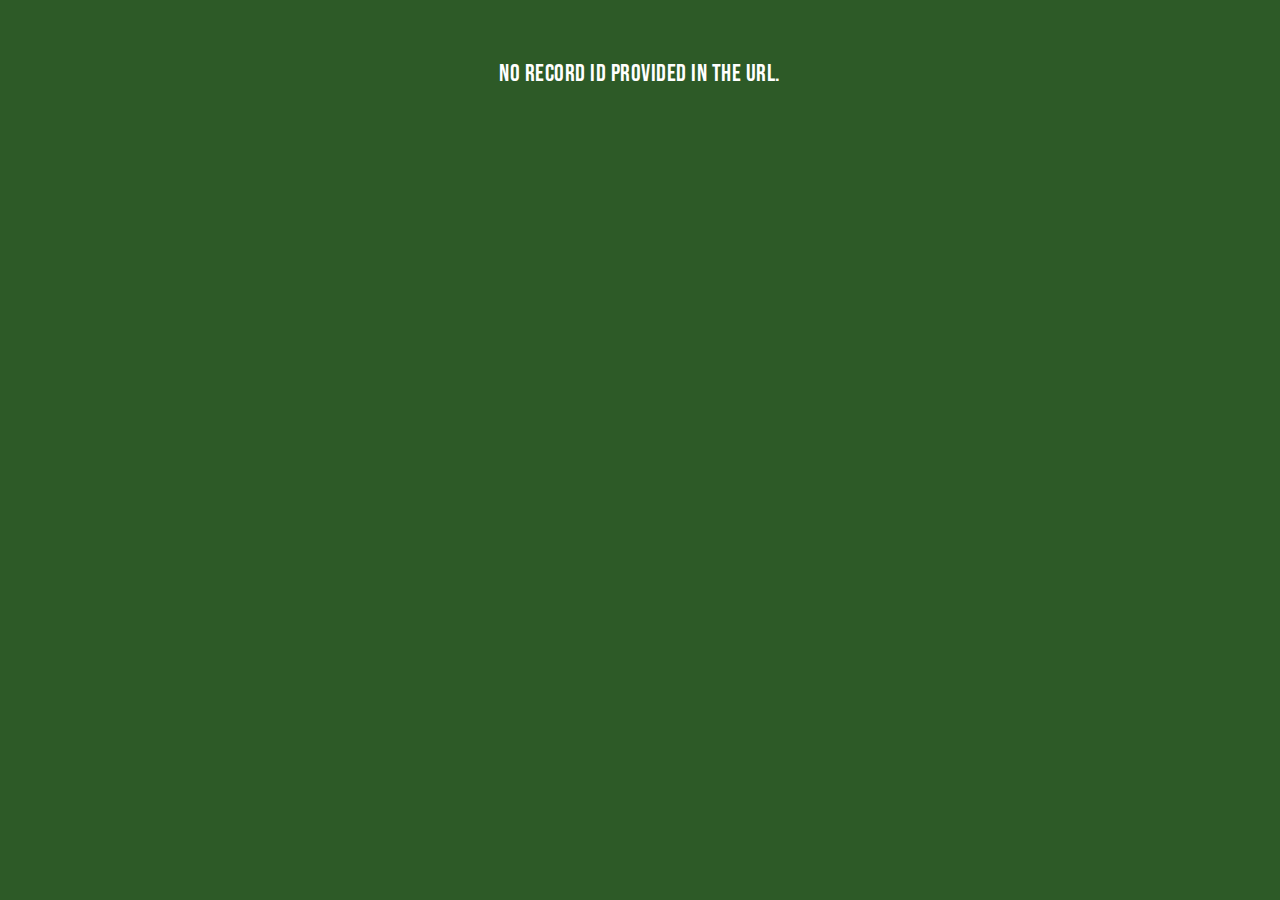
<file: detail.html>
<!DOCTYPE html>
<html lang="en">
  <head>
    <meta charset="UTF-8" />
    <meta name="viewport" content="width=device-width, initial-scale=1.0" />
    <title>Golden Gate Gem Details</title>

    <!-- Bootstrap -->
    <link
      href="https://cdn.jsdelivr.net/npm/bootstrap@5.3.0/dist/css/bootstrap.min.css"
      rel="stylesheet"
    />

    <!-- Google Fonts -->
    <link rel="preconnect" href="https://fonts.googleapis.com" />
    <link rel="preconnect" href="https://fonts.gstatic.com" crossorigin />
    <link
      href="https://fonts.googleapis.com/css2?family=Bebas+Neue&family=Spectral+SC:ital,wght@0,200;0,300;0,400;0,500;0,600;0,700;0,800;1,200;1,300;1,400;1,500;1,600;1,700;1,800&display=swap"
      rel="stylesheet"
    />

    <!-- Your CSS -->
    <link rel="stylesheet" href="style.css" />
  </head>

  <body class="detail-page">
    <a href="index.html" class="back-btn">← Back</a>

    <div class="container">
      <!-- Top Section -->
      <div class="row section-box">
        <!-- Left Column -->
        <div class="col-md-6">
          <h1>
            <span id="poi"></span>
          </h1>
          <h2>
            <span id="rating" class="rating-badge"></span>
          </h2>

          <p><strong>Address:</strong> <span id="address"></span></p>
          <p><strong>Phone:</strong> <span id="phone"></span></p>

          <img id="image2" alt="Location photo" />
        </div>

        <!-- Right Column: Description -->
        <div class="row align-items-start col-md-6">
          <h4>Description</h4>
          <p id="description"></p>
        </div>
      </div>

      <!-- Hours | Prices | Reviews Section -->
      <div class="row section-box">
        <div class="col-md-3">
          <h5>Hours</h5>
          <p id="hours"></p>
        </div>

        <div class="col-md-3">
          <h5>Prices</h5>
          <p id="prices"></p>
        </div>

        <div class="col-md-6">
          <h5>Google Review</h5>
          <p id="reviews"></p>
        </div>
      </div>
    </div>

    <script src="detail.js"></script>
  </body>
</html>
</file>
<file: style.css>
/* =========================================================
   FONT CLASSES
========================================================= */
.bebas-neue-regular {
  font-family: "Bebas Neue", sans-serif;
  font-weight: 400;
  font-style: normal;
}

.spectral-sc-regular {
  font-family: "Spectral SC", serif;
  font-weight: 400;
  font-style: normal;
}

.spectral-sc-regular-italic {
  font-family: "Spectral SC", serif;
  font-weight: 400;
  font-style: italic;
}

/* =========================================================
   GOLDEN GATE PARK COLOR PALETTE
========================================================= */
:root {
  --ggp-green: #2d5a27;
  --ggp-green-light: #76a86f;
  --ggp-beige: #f4f1e7;
  --ggp-mocha: #edcdbb;
}

/* =========================================================
   GLOBAL (ALL PAGES)
========================================================= */
body {
  background: var(--ggp-beige);
  font-family: "Inter", sans-serif;
  padding: 35px;
}

h1,
h2,
h3,
h4,
h5 {
  font-family: "Playfair Display", serif;
  color: var(--ggp-green);
}

p {
  font-size: 1rem;
  line-height: 1.55;
  color: #333;
}

/* =========================================================
   INDEX PAGE
========================================================= */
body.index-page {
  background: var(--ggp-green-light);
  padding: 0; /* override global padding */
}

/* ---------- Hero Section ---------- */
header {
  text-align: center;
  font-weight: 400;
  font-size: 2em;
}

.hero {
  /* height: 100vh; */
  aspect-ratio: 1440 / 768;
  background-image: url("https://gggp.org/wp-content/uploads/2023/11/hero_gettinghere.jpg");
  background-size: cover;
  background-position: center;
  background-repeat: no-repeat;

  display: flex;
  justify-content: center;
  align-items: center;

  text-align: center;
  padding: 0 20px;
  color: white;
}

.hero-content {
  max-width: 600px;
}

.hero-content h1,
.hero-content p {
  color: var(--ggp-beige);
  text-shadow: 2px 2px 6px rgba(0, 0, 0, 0.35), 2px 2px 8px rgba(0, 0, 0, 0.75);
}

.hero h1 {
  font-family: "Spectral SC";
  font-style: italic;
  font-weight: 800;
  font-size: 4rem;
  font-size: clamp(1.5rem, calc(1em + 4vw), 6rem);
  margin-bottom: 10px;
  -webkit-text-stroke: 2.5px var(--ggp-green);
  color: var(--ggp-green-light); /* fill color */
}

.hero p {
  font-family: "Bebas Neue";
  font-style: normal;
  font-size: 2.1rem;
  margin-bottom: 20px;
  color: var(--ggp-beige);
  -webkit-text-stroke: 1.5px var(--ggp-green);
  color: var(--ggp-green-light);
}

.hero-btn {
  padding: 12px 24px;
  background: rgba(0, 0, 0, 0.6);
  color: white;
  text-decoration: none;
  border-radius: 8px;
  font-size: 1.1rem;
}

/* ---------- Index Page Layout ---------- */
main {
  text-align: center;
  font-family: "Bebas Neue";
  font-weight: 600;
  font-size: 2.5em;
  background-color: #004d33;
  padding: 1rem 0;
}

.index-page .container {
  display: flex;
  text-align: center;
  width: 100%;
  max-width: 1440px;
  margin: 1em auto;
  padding: 0 1em;
  justify-content: center;
}

.index-page .row {
  width: 100%;
  justify-content: center;
}
/* ---------- Index Page Cards ---------- */
.card {
  border-radius: 14px;
  overflow: hidden;
  box-shadow: 0 4px 12px rgba(0, 0, 0, 0.1);
  transition: transform 0.25s ease, box-shadow 0.25s ease;
}

.card:hover {
  transform: translateY(-6px);
  box-shadow: 0 8px 20px rgba(0, 0, 0, 0.18);
}

.fixed-image {
  width: 100%;
  height: 200px;
  object-fit: cover;
  border-radius: 0.5rem 0.5rem 0 0;
}

.index-page .card-title {
  font-family: "Bebas Neue", sans-serif;
  font-size: 1.8rem;
  letter-spacing: 0.5px;
  margin-bottom: 8px;
  color: var(--ggp-green);
  text-transform: uppercase;
}

/* =========================================================
   DETAIL PAGE
========================================================= */

body.detail-page {
  background: var(--ggp-green);
  padding: 35px; /* keeps spacing consistent */
}

.detail-page h5,
h4,
h1 {
  font-family: "Spectral SC";
  font-weight: 800;
  font-size: 2.5rem;
  text-align: center;
}

.detail-page h2 {
  font-family: "Bebas Neue";
  font-size: 2rem;
  letter-spacing: 0.5px;
  text-align: center;
}
.detail-page p {
  font-family: "Bebas Neue";
  font-size: 1.5rem;
  letter-spacing: 0.5px;
  text-align: center;
}

/* Section Box */
.section-box {
  background: var(--ggp-mocha);
  border-radius: 16px;
  padding: 30px;
  margin-bottom: 40px;
  box-shadow: 0 4px 16px rgba(0, 0, 0, 0.08);
  border-left: 8px solid var(--ggp-green-light);
}

/* Rating Badge */
.rating-badge {
  background: var(--ggp-green-light);
  color: var(--ggp-green);
  padding: 6px 12px;
  border-radius: 8px;
  font-weight: 600;
  margin-left: 10px;
}

/* Detail Image */
#image2 {
  width: 100%;
  height: 350px;
  object-fit: cover;
  border-radius: 12px;
  margin-top: 20px;
  border: 5px solid var(--ggp-green);
}

#description,
#reviews {
  display: flex;
  justify-content: center;
  align-items: center;
  flex-direction: column;
  text-align: center;
}

/* Back Button */
.back-btn {
  display: inline-block;
  margin-bottom: 20px;
  padding: 8px 16px;
  background: var(--ggp-green-light);
  color: var(--ggp-mocha);
  text-decoration: none;
  border-radius: 8px;

  font-family: "Inter", sans-serif;
  font-size: 0.95rem;

  transition: background 0.2s ease;
}

.back-btn:hover {
  background: var(--ggp-green);
}

/* =========================================================
   FOOTER
========================================================= */
.ggp-footer {
  background: var(--ggp-green-light);
  color: var(--ggp-beige);
  padding: 60px 20px;
  margin-top: 40px;
  border-top: 10px solid var(--ggp-green);
}

.footer-inner {
  max-width: 900px;
  margin: 0 auto;
  text-align: center;
}

.footer-title {
  font-family: "Spectral SC";
  font-weight: 700;
  letter-spacing: 1px;
  font-size: 2.8rem;

  /* subtle stroke effect */
  -webkit-text-stroke: 1px var(--ggp-green);
  color: var(--ggp-beige);
  margin-bottom: 10px;
}

.footer-tagline {
  font-family: "Bebas Neue";
  font-size: 1.5rem;
  letter-spacing: 1px;
  margin-bottom: 30px;
}

.footer-links {
  margin-bottom: 25px;
}

.footer-links a {
  font-family: "Bebas Neue";
  text-decoration: none;
  color: var(--ggp-beige);
  padding: 0 12px;
  font-size: 1.4rem;
  letter-spacing: 1px;
  transition: 0.2s ease;
}

.footer-links a:hover {
  color: var(--ggp-green);
}

.footer-copy {
  font-family: "Inter", sans-serif;
  font-size: 0.9rem;
  opacity: 0.85;
}
</file>
